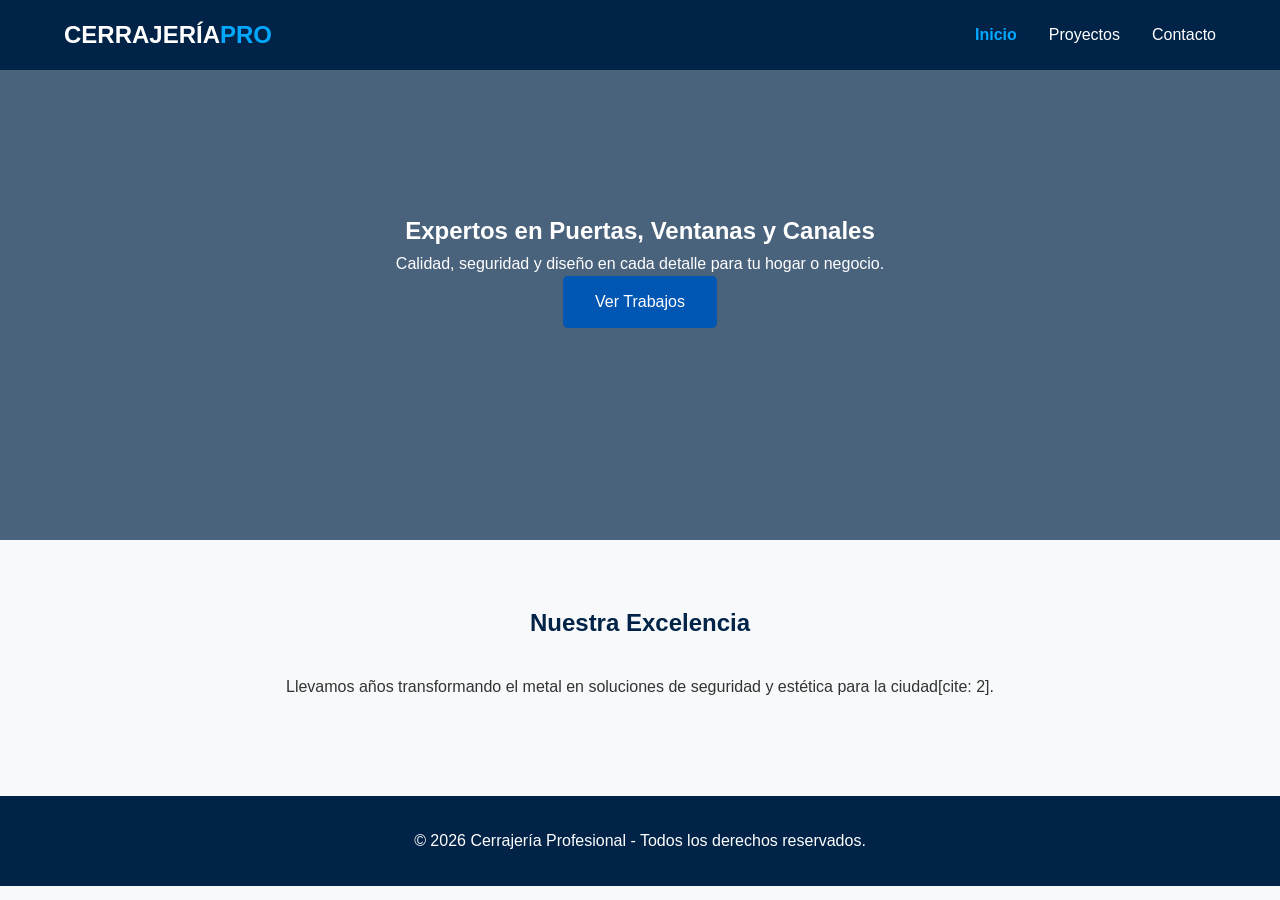
<file: index.html>
<!DOCTYPE html>
<html lang="es">
<head>
    <meta charset="UTF-8">
    <meta name="viewport" content="width=device-width, initial-scale=1.0">
    <title>Inicio | Cerrajería Profesional</title>
    <link rel="stylesheet" href="style.css">
    <link rel="stylesheet" href="https://cdnjs.cloudflare.com/ajax/libs/font-awesome/6.0.0/css/all.min.css">
</head>
<body>
    <header>
        <nav class="navbar">
            <div class="logo">CERRAJERÍA<span>PRO</span></div>
            <ul class="nav-links">
                <li><a href="index.html">Inicio</a></li>
                <li><a href="proyectos.html">Proyectos</a></li>
                <li><a href="contacto.html">Contacto</a></li>
            </ul>
        </nav>
    </header>

    <main>
        <section class="hero">
            <div class="hero-content">
                <h1>Expertos en Puertas, Ventanas y Canales</h1>
                <p>Calidad, seguridad y diseño en cada detalle para tu hogar o negocio.</p>
                <a href="proyectos.html" class="btn-main">Ver Trabajos</a>
            </div>
        </section>

        <section class="container">
            <h2 class="section-title">Nuestra Excelencia</h2>
            <p style="text-align: center;">Llevamos años transformando el metal en soluciones de seguridad y estética para la ciudad[cite: 2].</p>
        </section>
    </main>

    <footer>
        <p>&copy; 2026 Cerrajería Profesional - Todos los derechos reservados.</p>
    </footer>

    <script src="script.js"></script>
</body>
</html>
</file>
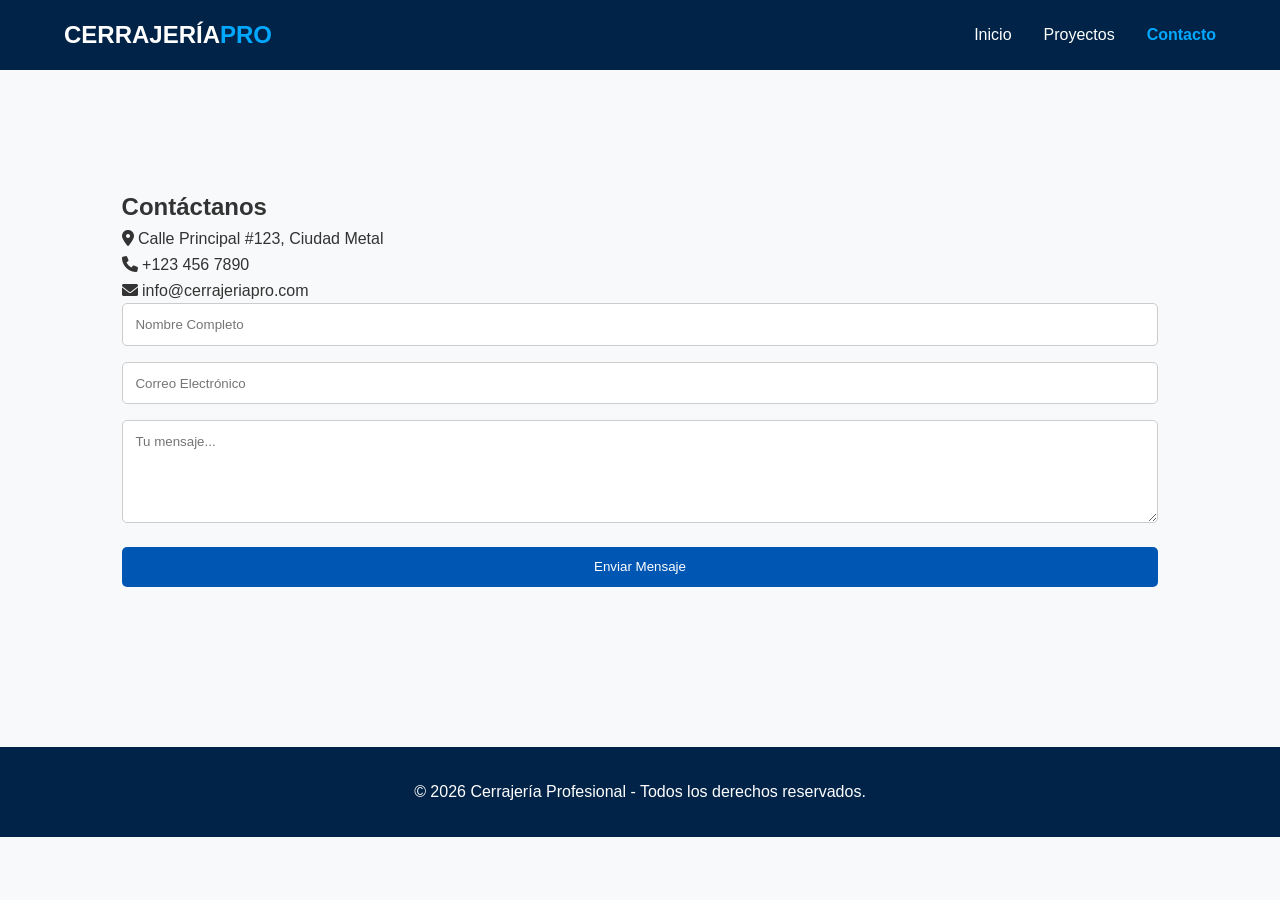
<file: contacto.html>
<!DOCTYPE html>
<html lang="es">
<head>
    <meta charset="UTF-8">
    <meta name="viewport" content="width=device-width, initial-scale=1.0">
    <title>Contacto | Cerrajería Profesional</title>
    <link rel="stylesheet" href="style.css">
    <link rel="stylesheet" href="https://cdnjs.cloudflare.com/ajax/libs/font-awesome/6.0.0/css/all.min.css">
</head>
<body>
    <header>
        <nav class="navbar">
            <div class="logo">CERRAJERÍA<span>PRO</span></div>
            <ul class="nav-links">
                <li><a href="index.html">Inicio</a></li>
                <li><a href="proyectos.html">Proyectos</a></li>
                <li><a href="contacto.html">Contacto</a></li>
            </ul>
        </nav>
    </header>

    <section class="contact-section" style="margin-top: 60px; padding: 4rem 5%;">
        <div class="container grid-2">
            <div class="contact-info">
                <h2>Contáctanos</h2>
                <p><i class="fas fa-map-marker-alt"></i> Calle Principal #123, Ciudad Metal</p>
                <p><i class="fas fa-phone"></i> +123 456 7890</p>
                <p><i class="fas fa-envelope"></i> info@cerrajeriapro.com</p>
            </div>

            <form id="form-contacto" class="contact-form">
                <input type="text" id="nombre" placeholder="Nombre Completo" required>
                <input type="email" id="email" placeholder="Correo Electrónico" required>
                <textarea id="mensaje" placeholder="Tu mensaje..." rows="5" required></textarea>
                <button type="submit" class="btn-main" style="width: 100%; border: none; cursor: pointer;">Enviar Mensaje</button>
            </form>
        </div>
    </section>

    <footer>
        <p>&copy; 2026 Cerrajería Profesional - Todos los derechos reservados.</p>
    </footer>
    <script src="script.js"></script>
</body>
</html>
</file>
<file: style.css>
:root {
    --azul-oscuro: #002347;
    --azul-medio: #0056b3;
    --azul-claro: #e3f2fd;
    --blanco: #ffffff;
    --gris-oscuro: #333;
    --transicion: all 0.3s ease;
}

* {
    margin: 0; padding: 0; box-sizing: border-box;
    font-family: 'Segoe UI', sans-serif;
}

body { background-color: #f8f9fa; color: var(--gris-oscuro); line-height: 1.6; }

header {
    background: var(--azul-oscuro);
    padding: 1rem 5%;
    position: fixed; width: 100%; top: 0; z-index: 1000;
}

.navbar { display: flex; justify-content: space-between; align-items: center; }
.logo { color: var(--blanco); font-size: 1.5rem; font-weight: bold; }
.logo span { color: #00a8ff; }

.nav-links { display: flex; list-style: none; }
.nav-links li a {
    color: var(--blanco); text-decoration: none;
    margin-left: 2rem; transition: var(--transicion);
}

/* Clase para resaltar página activa */
.nav-links li a.active { color: #00a8ff; font-weight: bold; }

.hero {
    height: 60vh;
    background: linear-gradient(rgba(0,35,71,0.7), rgba(0,35,71,0.7)), 
                url('https://images.unsplash.com/photo-1581094794329-c8112a89af12?auto=format&fit=crop&w=1350&q=80');
    background-size: cover; background-position: center;
    display: flex; align-items: center; justify-content: center;
    text-align: center; color: var(--blanco);
}

.container { padding: 4rem 5%; max-width: 1200px; margin: 0 auto; }
.section-title { text-align: center; margin-bottom: 2rem; color: var(--azul-oscuro); }

.product-grid {
    display: grid; grid-template-columns: repeat(auto-fill, minmax(280px, 1fr));
    gap: 2rem;
}

.product-card {
    background: white; border-radius: 10px; overflow: hidden;
    box-shadow: 0 4px 15px rgba(0,0,0,0.1); transition: var(--transicion);
}

.product-card img { width: 100%; height: 200px; object-fit: cover; }
.product-info { padding: 1.5rem; }

.contact-form input, .contact-form textarea {
    width: 100%; padding: 0.8rem; margin-bottom: 1rem;
    border: 1px solid #ccc; border-radius: 5px;
}

.btn-main {
    display: inline-block; padding: 0.8rem 2rem;
    background: var(--azul-medio); color: white;
    text-decoration: none; border-radius: 5px; transition: var(--transicion);
}

footer {
    background: var(--azul-oscuro); color: white;
    text-align: center; padding: 2rem; margin-top: 2rem;
}

@media (max-width: 768px) {
    .grid-2 { display: grid; grid-template-columns: 1fr; gap: 2rem; }
}
</file>
